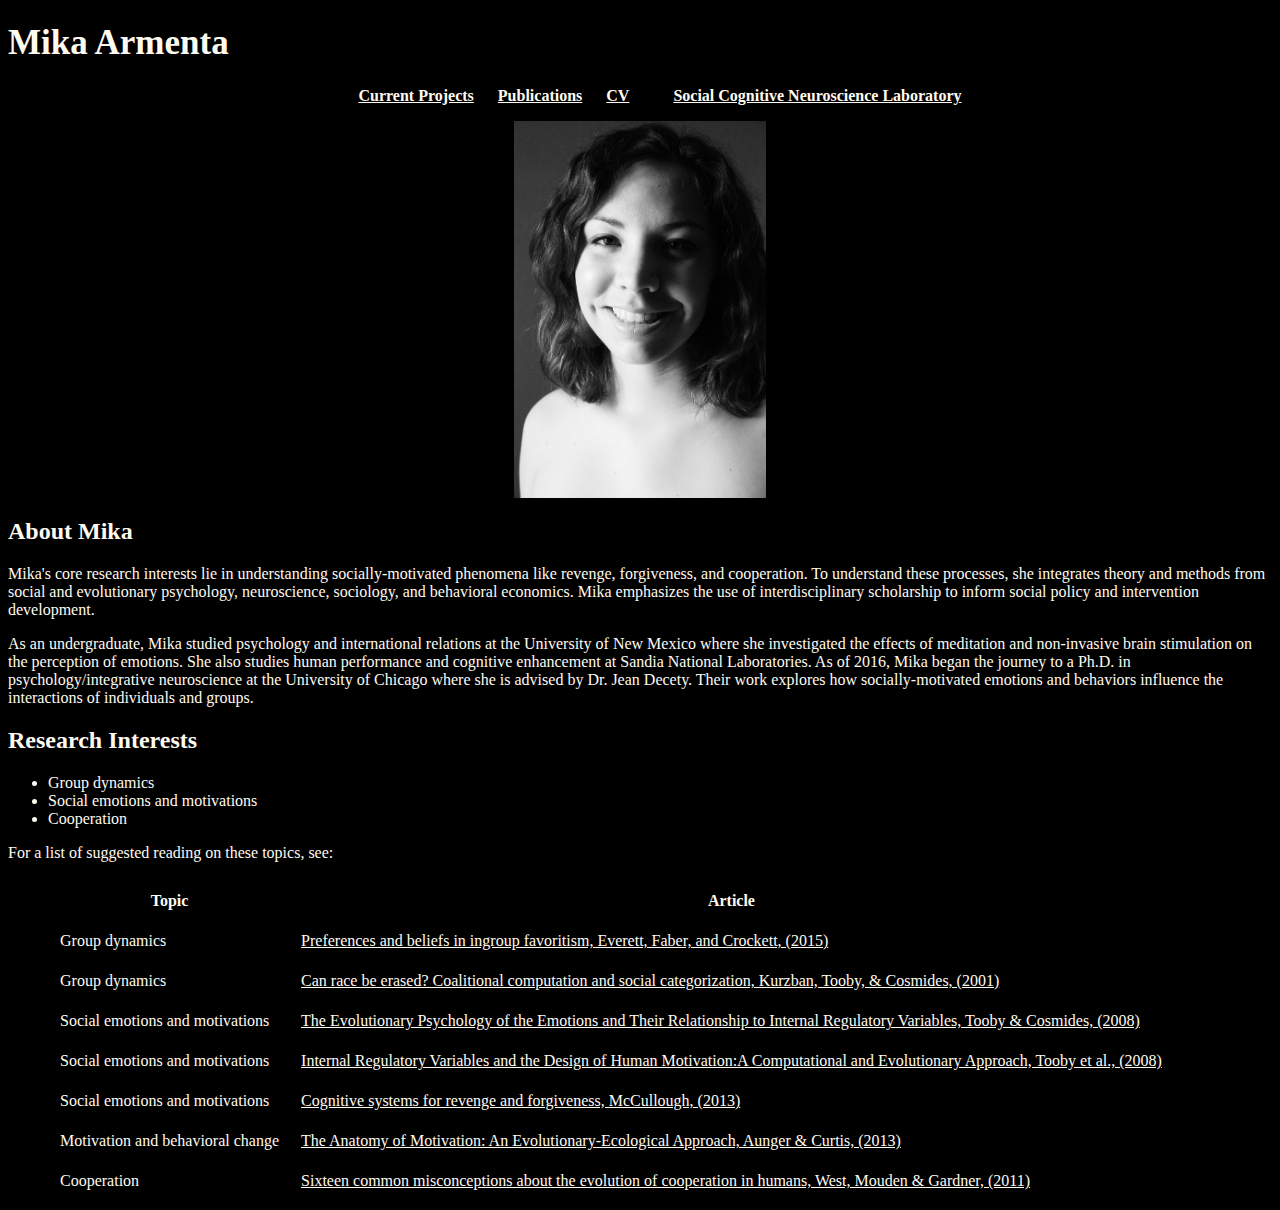
<file: MikaArmenta_website/index.html>
<!DOCTYPE html>
<html>
<head>
  <title>Mika Armenta</title>

  <link href='https://fonts.googleapis.com/css?family=Open+Sans:600,500,400,300,200,100,400italic0&subset=latin,greek,latin-ext' rel='stylesheet' type='text/css'>
  <link href="MikaArmenta.css" rel="stylesheet">

</head>

<h1> Mika Armenta </h1>

<nav>
  <ul class = "list" align= "middle">
    <li><a href="CurrentProjects.html" class = "active">Current Projects</a></li>
    <li><a href= "https://www.researchgate.net/profile/Mika_Armenta" class = "active">Publications</a></li>
    <li><a href= "CV_MikaArmenta_Short_102417.pdf" class = "active">CV</a><li>
    <li><a href= "https://voices.uchicago.edu/scnl/" class = "active">Social Cognitive Neuroscience Laboratory</a></li>
  </ul>
</nav>

<center>
  <img src="Armenta_resized.jpg" alt="Mika Armenta" width = 20% height = 20% align ="middle"></img>
</center>

<body>
<section>
  <h2> About Mika</h2>
<p>Mika's core research interests lie in understanding socially-motivated phenomena like revenge,
forgiveness, and cooperation. To understand these processes, she integrates theory and methods from social
and evolutionary psychology, neuroscience, sociology, and behavioral economics.
Mika emphasizes the use of interdisciplinary scholarship to inform social policy and intervention development.
</p>

<p>As an undergraduate, Mika studied psychology and international relations at the University of New Mexico
where she investigated the effects of meditation and non-invasive brain stimulation on the perception of emotions.
She also studies human performance and cognitive enhancement at Sandia National Laboratories.
As of 2016, Mika began the journey to a Ph.D. in psychology/integrative neuroscience at the University of Chicago
where she is advised by Dr. Jean Decety. Their work explores how socially-motivated emotions and behaviors
influence the interactions of individuals and groups. </p>
</section>

<section>
  <h2> Research Interests </h2>
  <ul>
    <li>Group dynamics</li>
    <li>Social emotions and motivations</li>
    <li>Cooperation</li>
  </ul>
</section>

For a list of suggested reading on these topics, see: </br>
</br>
<table cellpadding="10">
<tr><th>Topic</th>  <th>Article</th></tr>
<tr><td>Group dynamics  <td><a href= "https://www.ncbi.nlm.nih.gov/pmc/articles/PMC4327620/" class = "active" style= "color: FloralWhite">Preferences and beliefs in ingroup favoritism, Everett, Faber, and Crockett, (2015)</a></td>
<tr><td>Group dynamics  <td><a href= "https://www.ncbi.nlm.nih.gov/pubmed/11742078" class = "active" style= "color: FloralWhite">Can race be erased? Coalitional computation and social categorization, Kurzban, Tooby, & Cosmides, (2001)</a></td>
<tr><td>Social emotions and motivations <td><a href="http://www.cep.ucsb.edu/papers/emotionIRVLewisCh8.pdf" class = "active" style= "color: FloralWhite">The Evolutionary Psychology of the Emotions and Their Relationship to Internal Regulatory Variables, Tooby & Cosmides, (2008)</a></td>
<tr><td>Social emotions and motivations <td><a href="http://www.cep.ucsb.edu/papers/motivationmostrecentproofs.pdf" class = "active" style= "color: FloralWhite">Internal Regulatory Variables and the Design of Human Motivation:A Computational and Evolutionary Approach, Tooby et al., (2008)</a></td>
<tr><td>Social emotions and motivations <td><a href="http://citeseerx.ist.psu.edu/viewdoc/download?doi=10.1.1.706.2054&rep=rep1&type=pdf" class = "active" style= "color: FloralWhite">Cognitive systems for revenge and forgiveness, McCullough, (2013)</a></td>
<tr><td>Motivation and behavioral change <td><a href="https://link.springer.com/article/10.1007/s13752-013-0101-7" class = "active" style= "color: FloralWhite">The Anatomy of Motivation: An Evolutionary-Ecological Approach, Aunger & Curtis, (2013) </a></td>
<tr><td>Cooperation <td> <a href= "http://www.sciencedirect.com/science/article/pii/S1090513810000905" class = "active" style= "color: FloralWhite"> Sixteen common misconceptions about the evolution of cooperation in humans, West, Mouden & Gardner, (2011)</td>
</table>

</body>
</html>
</file>
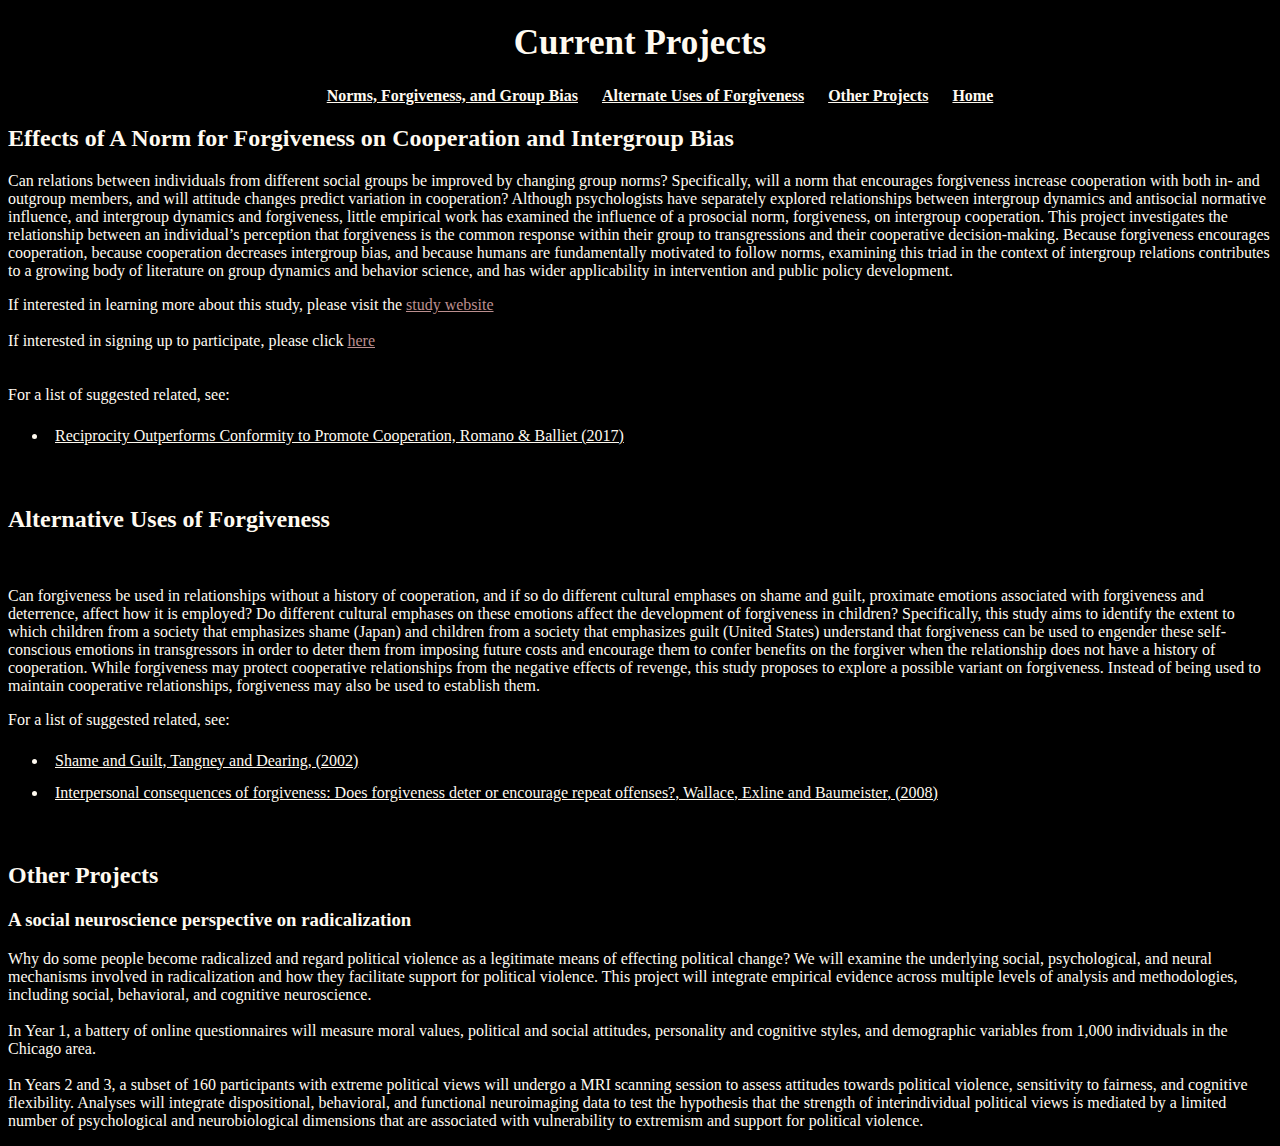
<file: MikaArmenta_website/CurrentProjects.html>
<!DOCTYPE html>
<html>
<head>
  <title>Current Projects</title>

  <link href='https://fonts.googleapis.com/css?family=Open+Sans:600,500,400,300,200,100,400italic0&subset=latin,greek,latin-ext' rel='stylesheet' type='text/css'>
  <link href="MikaArmenta.css" rel="stylesheet">

</head>

<center>
<h1> Current Projects </h1>

  <ul class = "list">
    <li><a href="#GnG" class = "active">Norms, Forgiveness, and Group Bias</a></li>
    <li><a href= "#AltUseForgive" class = "active"> Alternate Uses of Forgiveness</a></li>
    <li><a href="#OtherProjs" class = "active"> Other Projects</a></li>
    <li><a href= "index.html" class = "active">Home</a></li>
  </ul>

</center>
<body>

  <section: "GnG">
    <h2> <a id = "GnG"></a> Effects of A Norm for Forgiveness on Cooperation and Intergroup Bias</h2>
    <p>
      Can relations between individuals from different social groups be improved
      by changing group norms? Specifically, will a norm that encourages
      forgiveness increase cooperation with both in- and outgroup members, and
      will attitude changes predict variation in cooperation? Although
      psychologists have separately explored relationships between intergroup
      dynamics and antisocial normative influence, and intergroup dynamics and
      forgiveness, little empirical work has examined the influence of a prosocial
      norm, forgiveness, on intergroup cooperation. This project investigates
      the relationship between an individual’s perception that forgiveness is the
      common response within their group to transgressions and their
      cooperative decision-making. Because forgiveness encourages cooperation,
      because cooperation decreases intergroup bias, and because humans are fundamentally
      motivated to follow norms, examining this triad in the context of intergroup
      relations contributes to a growing body of literature on group dynamics
      and behavior science, and has wider applicability in intervention and
      public policy development.
     </p>

    If interested in learning more about this study, please visit the
    <a href=
    "https://sites.google.com/view/groupsandgames" style= "color: RosyBrown"
    /a>study website </a></br>
    </br>

    If interested in signing up to participate, please click
    <a href = "https://ssd.az1.qualtrics.com/jfe/form/SV_2b0a4hlrzH60zfD" style= "color: RosyBrown">here</a> </br>
    </br>
    </br>
    For a list of suggested related, see:

    <ul class = "readingsList">
      <li><a href="https://www.ncbi.nlm.nih.gov/pubmed/28877004" class= "active">Reciprocity Outperforms Conformity to Promote Cooperation, Romano & Balliet (2017)</a></li>
    </ul>
  </section>

</br>

  <section: "AltUseForgive">
    <h2> <a id = "AltUseForgive"></a> Alternative Uses of Forgiveness </h2></br>

    <p>
      Can forgiveness be used in relationships without a history of cooperation,
      and if so do different cultural emphases on shame and guilt, proximate
      emotions associated with forgiveness and deterrence, affect how it is
      employed? Do different cultural emphases on these emotions affect the
      development of forgiveness in children? Specifically, this study aims to
      identify the extent to which children from a society that emphasizes shame
      (Japan) and children from a society that emphasizes guilt (United States)
      understand that forgiveness can be used to engender these self-conscious
      emotions in transgressors in order to deter them from imposing future costs
      and encourage them to confer benefits on the forgiver when the relationship
      does not have a history of cooperation. While forgiveness may protect cooperative
      relationships from the negative effects of revenge, this study proposes to
      explore a possible variant on forgiveness. Instead of being used to maintain
      cooperative relationships, forgiveness may also be used to establish them.
    </p>

    For a list of suggested related, see:

    <ul class = "readingsList">
      <li><a href="https://www.guilford.com/books/Shame-and-Guilt/Tangney-Dearing/9781572309876/reviews" class = "active">Shame and Guilt, Tangney and Dearing, (2002)</a></li>
      <li><a href="http://www.sciencedirect.com/science/article/pii/S002210310700042X" class = "active">Interpersonal consequences of forgiveness: Does forgiveness deter or encourage repeat offenses?, Wallace, Exline and Baumeister, (2008) </a></li>
    </ul>
  </section>

</br>

<section: "OtherProjs">
  <h2><a id="OtherProjs"></a> Other Projects </h2>
    <h3><a> A social neuroscience perspective on radicalization </a></h3>
<p>
  Why do some people become radicalized and regard political violence as a
  legitimate means of effecting political change? We will examine the underlying
  social, psychological, and neural mechanisms involved in radicalization and
  how they facilitate support for political violence. This project will integrate
  empirical evidence across multiple levels of analysis and methodologies,
  including social, behavioral, and cognitive neuroscience. </br>
  </br>
  In Year 1, a battery of online questionnaires will measure moral values,
  political and social attitudes, personality and cognitive styles, and demographic
  variables from 1,000 individuals in the Chicago area.</br>
  </br>
  In Years 2 and 3, a subset of 160 participants with extreme political views will
  undergo a MRI scanning session to assess attitudes towards political violence,
  sensitivity to fairness, and cognitive flexibility. Analyses will integrate
  dispositional, behavioral, and functional neuroimaging data to test the
  hypothesis that the strength of interindividual political views is
  mediated by a limited number of psychological and neurobiological dimensions
  that are associated with vulnerability to extremism and support for political
  violence.
</p>
</section>

</body>
</html>
</file>
<file: MikaArmenta_website/MikaArmenta.css>
body{background-color: Black;
  font-family: Calibri;
  color: FloralWhite}

  img {float:center;
  margin: 0px 40px;
  }


h1 {color: FloralWhite;
font-size: 35px}


h2 {color: FloralWhite;}


h3 {color: ; }

table{
margin: 0px 40px;
}


th {color: FloralWhite;
background-color: black;}

ul.list li {display: inline;
padding: 10px;}

ul.list li a.active {
  color: FloralWhite;
  background-color: Black;
  font-weight: bold;
}

ul.list li a:hover{
  color: RosyBrown;
  transition: 0s;
}

ul.readingsList li a{display:block;
padding: 7px;
color: FloralWhite}

ul.readingsList li a:hover{
  color: RosyBrown;
  transition:0s;
}
</file>
